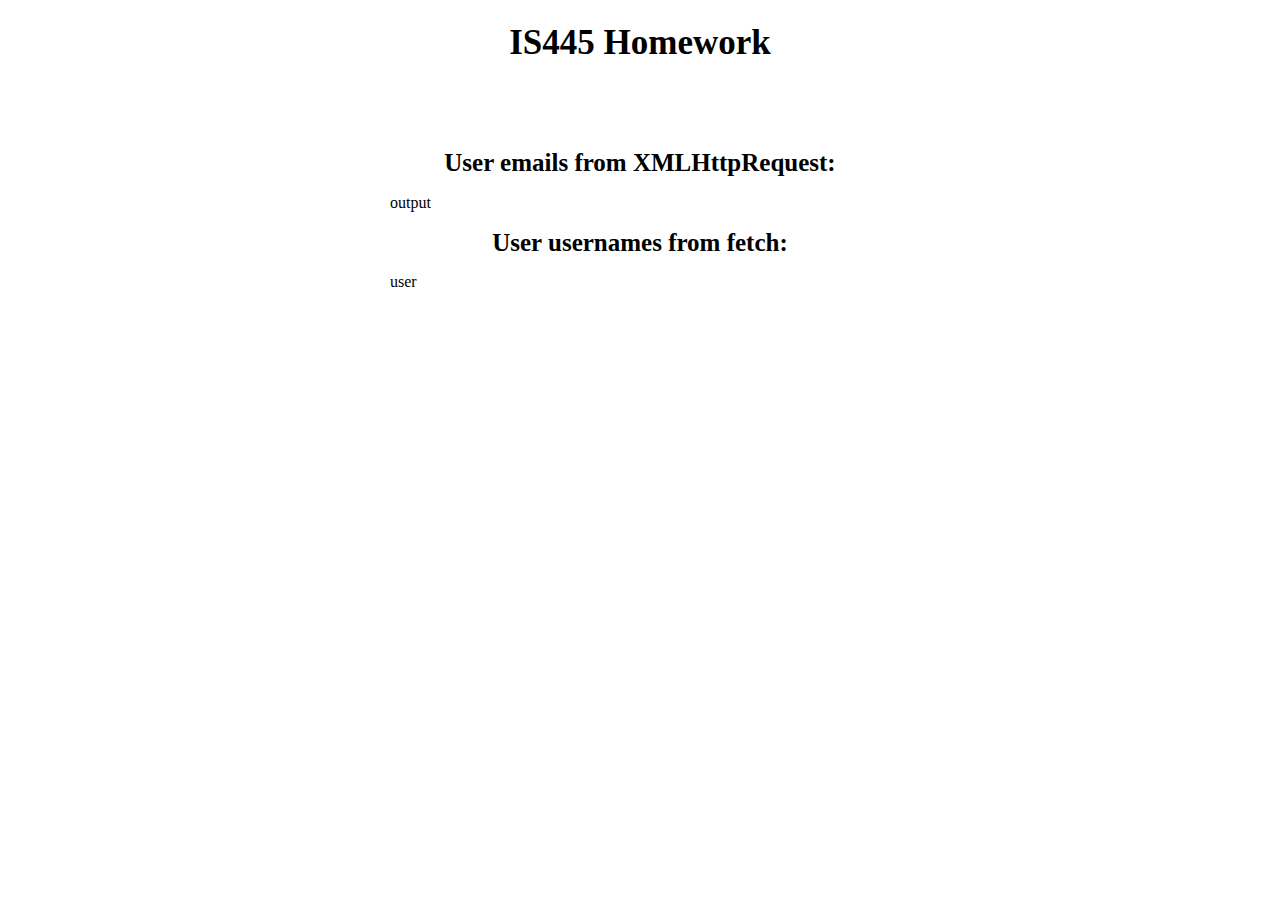
<file: index.html>
<!DOCTYPE html>
<html>
<head>
    <meta charset="utf-8" />
    <meta http-equiv="X-UA-Compatible" content="IE=edge">
    <title>Homework 5</title>
    <link rel="stylesheet" href="style.css">
    <meta name="viewport" content="width=device-width, initial-scale=1">
<style>
</style>
</head>
<body>
    <h1 class="class">IS445 Homework</h1>
<table>
    <td>
        <form action="/my-handling-form-page" method="post">
            <div>
                <h1 class="emails">User emails from XMLHttpRequest:</h1>
                    </div>
                <div id="output">output</div> 
            <div>
                <h1 class="usernames">User usernames from fetch:</h1>
                    </div>
                 <div id="output2">user</div>
        </form>
    </td>
        <script src="app.js"></script>
    </table>

</body>
</html>
</file>
<file: style.css>
.class {
    text-align: center;
    width: 500px;
    margin-left: auto;
    margin-right: auto;
    color: black;
    font-size:35px;
  } 
  .emails {
    text-align: center;
    width: 500px;
    margin-left: auto;
    margin-right: auto;
    color: black;
    font-size:25px;
  }

  table {
    margin-left: auto;
    margin-right: auto;
    width: 400px;
    height: 250px;
    margin-top: 20px;
    padding: 10px;
  }
  td {
      padding: 10px;
      width: 50%;
      border:5px green;

  .usernames {
    text-align: center;
    width: 500px;
    margin-left: auto;
    margin-right: auto;
    color: black;
    font-size:25px;

  }
</file>
